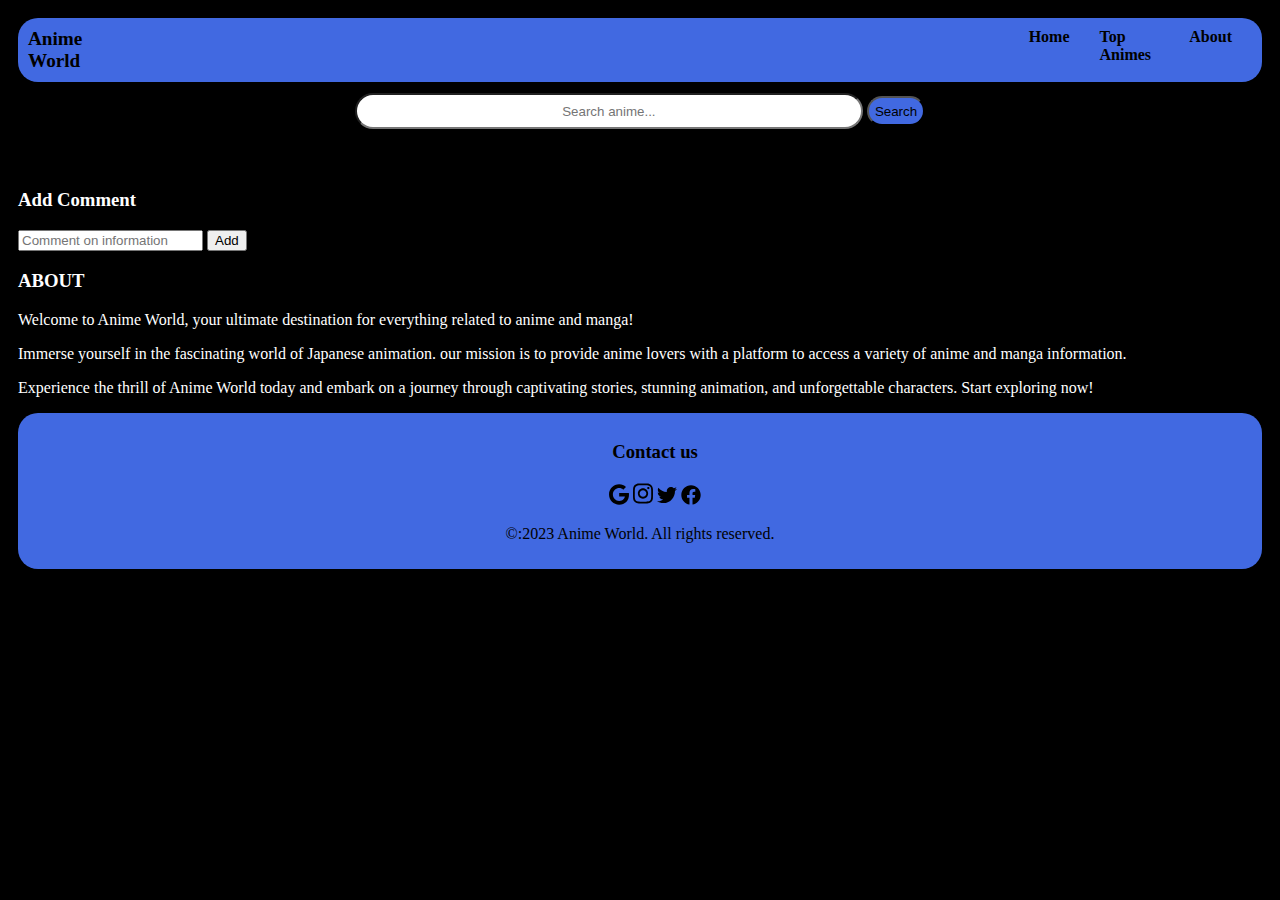
<file: index.html>
<!DOCTYPE html>
<html lang="en">
  <head>
    <meta charset="UTF-8" />
    <meta name="viewport" content="width=device-width, initial-scale=1.0" />
    <title>Anime World</title>
    <link rel="stylesheet" href="animeworld.css" />
  </head>
  <body>
    <div id="header">
      <div class="logo">
        <a href="">Anime World</a>
      </div>
      <nav>
        <a href="">Home</a>
        <a href="#listContainer">Top Animes</a>
        <a href="#about">About</a>
      </nav>
    </div>
    <div id="search">
      <form>
        <input type="text" id="searchBar" placeholder="Search anime..." />
        <button id="searchBtn">Search</button>
      </form>
    </div>
    <div id="displaySearchResult">
      <div id="moreInfo"></div>
    </div>

    <div id="displayCardsContainer"></div>

    <div id="listContainer">
      <div id="animeContainer"></div>
      <ul id="animeList">
        <h3>Top 25 Animes</h3>
      </ul>
    </div>
    <div id="form">
      <h3>Add Comment</h3>
      <input type="text" id="comment" placeholder="Comment on information" />
      <button id="submitBtn">Add</button>
    </div>

    <div id="about">
      <h3>ABOUT</h3>
      <p>
        Welcome to Anime World, your ultimate destination for everything related
        to anime and manga!
      </p>
      <p>
        Immerse yourself in the fascinating world of Japanese animation. our
        mission is to provide anime lovers with a platform to access a variety
        of anime and manga information.
      </p>
      <p>
        Experience the thrill of Anime World today and embark on a journey
        through captivating stories, stunning animation, and unforgettable
        characters. Start exploring now!
      </p>
    </div>
    <footer>
      <div id="socials">
        <h3>Contact us</h3>
        <a href="https://www.google.com/">
          <img src="icons/google.svg" alt="Google" />
        </a>
        <a href="https://www.instagram.com/">
          <img src="icons/instagram.svg" alt="Instagram" />
        </a>
        <a href="https://twitter.com/i/flow/login">
          <img src="icons/twitter.svg" alt="Twitter" />
        </a>
        <a href="https://www.facebook.com/">
          <img src="icons/facebook.svg" alt="Facebook" />
        </a>
      </div>
      <p>&copy:2023 Anime World. All rights reserved.</p>
    </footer>
    <script src="animeWorld.js"></script>
  </body>
</html>
</file>
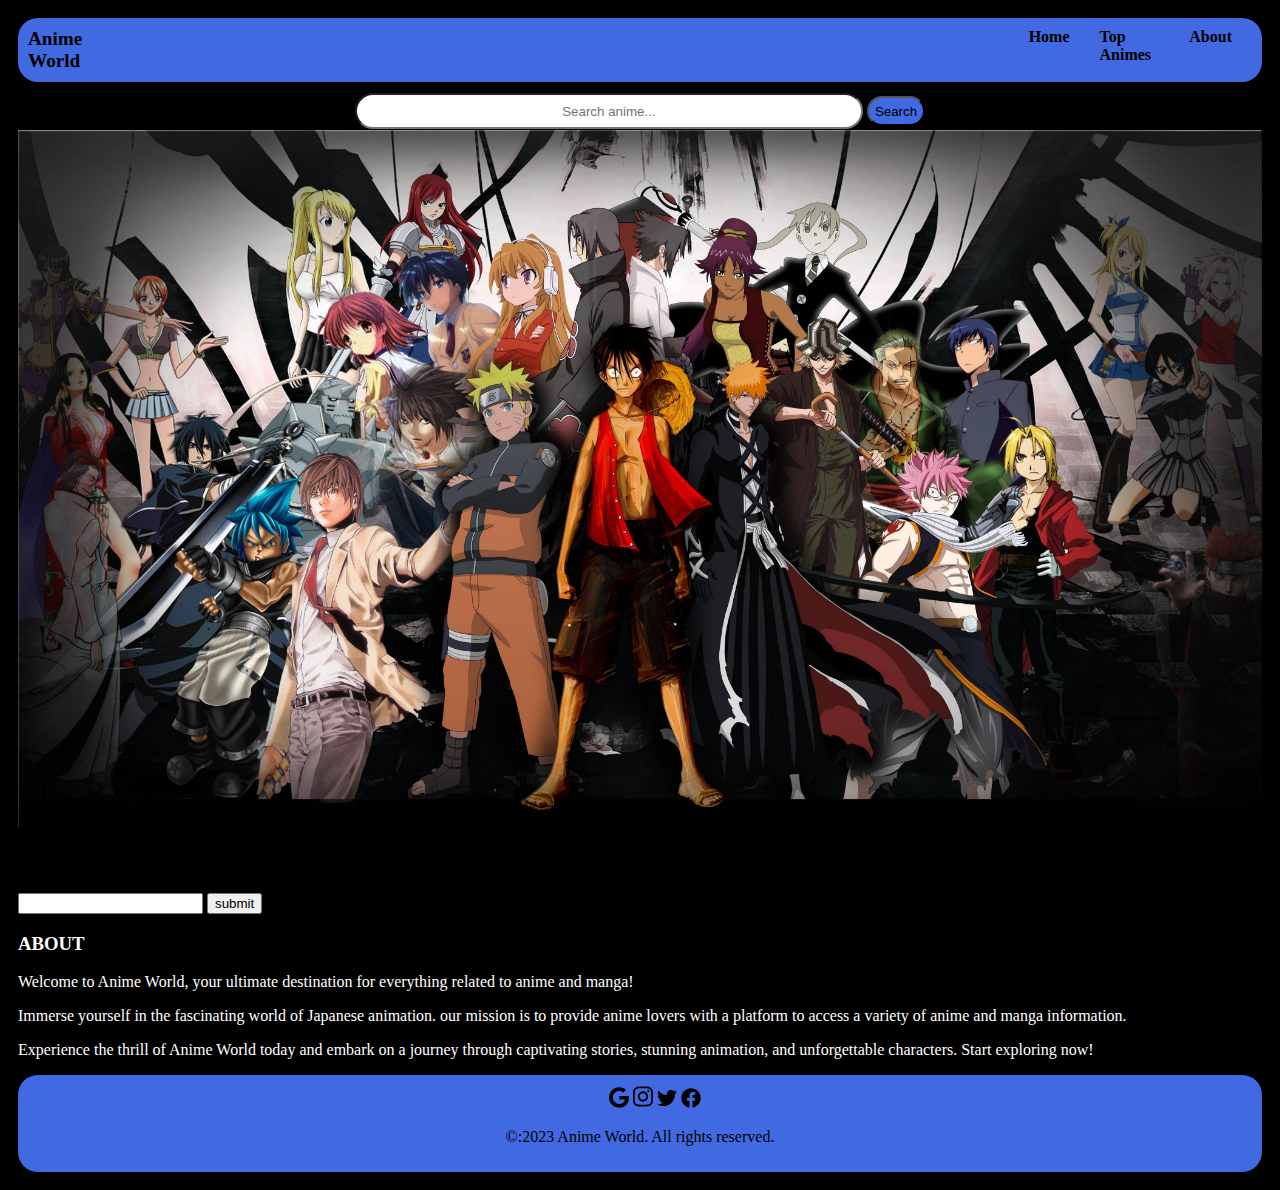
<file: animeWorld.html>
<!DOCTYPE html>
<html lang="en">
<head>
    <meta charset="UTF-8">
    <meta name="viewport" content="width=device-width, initial-scale=1.0">
    <title>Anime World</title>
    <link rel="stylesheet" href="animeworld.css">
</head>
<body>
    <div id="header">
        <div class="logo">
            <a href="#">Anime World</a>
        </div>
        <nav>
            <a href="">Home</a>
            <a href="#listContainer">Top Animes</a>
            <a href="#about">About</a>
        </nav> 
    </div>
    <div id="search">
         <form>
                <input type="text" id="searchBar" placeholder="Search anime...">
                <button id="searchBtn">Search</button>
            </form>
    </div>
    <div id="displaySearchResult">
        <img class="image" src="./image/10817.jpg" alt="image" width="100%">
        <div id="moreInfo"></div>
    </div> 
    <!--div of container to display top animes-->
    <div id="listContainer">
     <div id="animeContainer"></div>
     <ul id="animeList">
        <h3>Top 25 Animes</h3>
     </ul>
    </div>
    <div id="form">
        <input type="text" id="favoriteAnime">
        <button id="submitBtn">submit</button>
    </div>
    <script src="animeWorld.js"></script>

    <div id="about">
        <h3>ABOUT</h3>
     <p>Welcome to Anime World, your ultimate destination for everything related to anime and manga!</p>
        <P>Immerse yourself in the fascinating world of Japanese animation.
        our mission is to provide anime lovers with a platform to access a variety of anime and manga information.</P>
        <p>Experience the thrill of Anime World today and embark on a journey through captivating stories,
            stunning animation, and unforgettable characters. Start exploring now!
        </p>
    </div>

    <footer>
        <div id="socials">
            <a href="https://www.google.com/">
               <img src="icons/google.svg" alt="Google"> 
            </a>
            <a href="https://www.instagram.com/">
                <img src="icons/instagram.svg" alt="Instagram">
            </a>
            <a href="https://twitter.com/i/flow/login">
                <img src="icons/twitter.svg" alt="Twitter">
            </a>
            <a href="https://www.facebook.com/">
                <img src="icons/facebook.svg" alt="Facebook">
            </a>
        </div>
        <p>&copy:2023 Anime World. All rights reserved.</p>
    </footer>
</body>
</html>
</file>
<file: animeworld.css>
#animeGrid {
  display: grid;
  grid-template-columns: repeat(auto-fill, minmax(200px, 1fr));
  gap: 20px;
  margin: 20px;
}

.animeCard {
  background-color: royalblue;
  border-radius: 10px;
  padding: 10px;
  text-align: center;
  color: white;
  cursor: pointer;
}

.animeCard img {
  width: 100%;
  border-radius: 10px;
}

.modal {
  display: none;
  position: fixed;
  z-index: 1;
  left: 0;
  top: 0;
  width: 100%;
  height: 100%;
  background-color: rgba(0, 0, 0, 0.9);
  justify-content: center;
  align-items: center;
  overflow-y: auto;
}

.modal.show {
  display: flex;
}

.modal-content {
  display: flex;
  align-items: flex-start;
  gap: 20px;
  background-color: black;

  color: white;
  padding: 20px;
  border-radius: 10px;
  max-width: 1000px;
  margin: auto;
}

.modal-content img {
  max-width: 200px;
  border-radius: 10px;
}

.modal-content p {
  margin-left: 15px;
}

.modal-text {
  flex: 1;
}

.modal-text p {
  margin: 5px 0;
}

.close {
  float: right;
  cursor: pointer;
  font-size: 40px;
  color: red;
}

@media (max-width: 600px) {
  .modal-content {
    display: block;
    gap: 0; 
  }

  .modal-content img {
    max-width: 100%; 
    margin-bottom: 10px; 
  }

  .modal-text {
    width: 100%;
  }
}

body {
  background-color: black;
  padding: 10px;
}

#header {
  display: flex;
  background-color: royalblue;
  gap: 900px;
  padding: 10px;
  border-radius: 20px;
  position: relative;
}

.logo {
  font-size: larger;
  font-weight: bolder;
  color: black;
}
nav {
  gap: 30px;
  display: flex;
  font-size: medium;
  font-weight: bold;
  margin-right: 20px;
}
a {
  text-decoration: none;
  color: black;
}

#search {
  padding: 1px;
  text-align: center;
  margin-top: 10px;
}

#searchBtn {
  border-radius: 20px;
  height: 30px;
  background-color: royalblue;
}

#searchBar {
  border-radius: 20px;
  height: 30px;
  width: 500px;
  text-align: center;
}

#animeGrid .animeCard {
  transition: transform 0.2s;
}

#animeGrid .animeCard:hover {
  transform: scale(1.05);
}

footer {
  background-color: royalblue;
  border-radius: 20px;
  padding: 10px;
}
#socials {
  padding-left: 30px;
  gap: 10px;
}
#socials img {
  width: 20px;
}
footer {
  text-align: center;
  border-radius: 20px;
}
#about {
  color: white;
}
#form h3 {
  color: white;
}

@media (max-width: 600px) {
  #header {
    flex-direction: column;
    gap: 10px;
  }

  #animeGrid {
    grid-template-columns: 1fr;
  }
}
</file>
